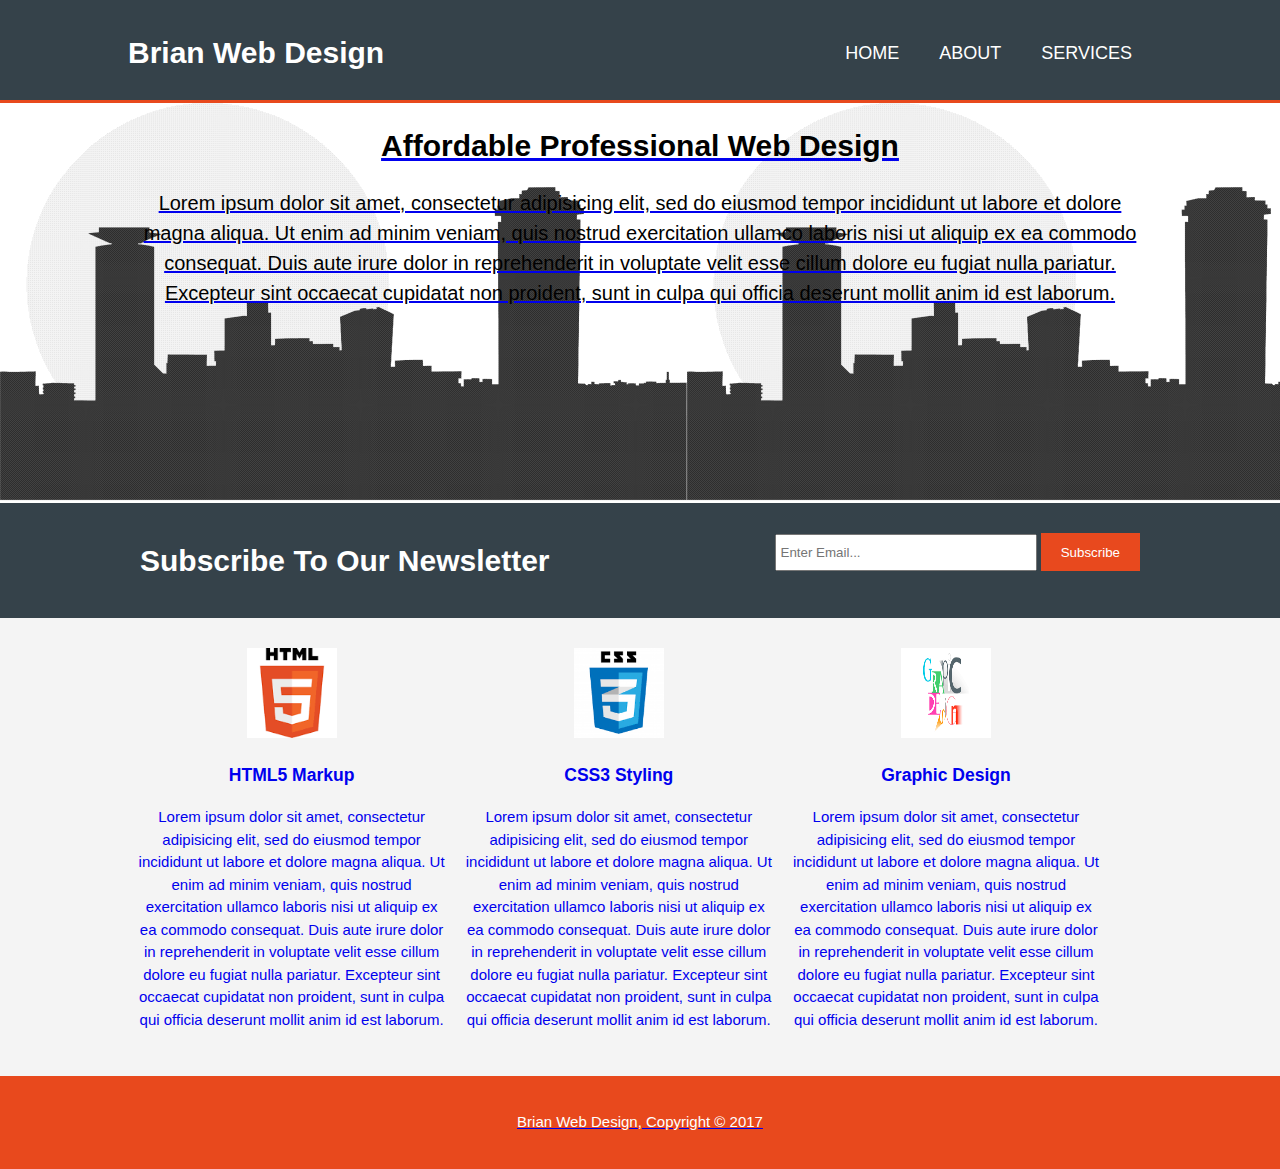
<file: index.html>
<!DOCTYPE html>
<html>
<head>
	<meta charset="utf-8">
	<meta name="viewport" conent="width=device-width">
	<meta name="descritpion" content="Affordable and professional web design">
	<meta name="keywords" content="web design, affordable web design, professional web design">
	<meta name="author" content="Brian Oboka">
	<title>Brian Web Design | Welcome</title>
	<link rel="stylesheet" href="stylesheet.css">
</head>
<body>
<header>
	<div class="container">
		<div id="branding">
			<h1>Brian Web Design</h1>
		</div>
		<nav>
			<ul>
				<li><a href="index.html">Home</li>
				<li><a href="about.html">About</li>
				<li><a href="services.html">Services</li>
			</ul>
		</nav>
	</div>
</header>

<section id="showcase">
	<div class="container">
		<h1>Affordable Professional Web Design</h1>
		<p>Lorem ipsum dolor sit amet, consectetur adipisicing elit, sed do eiusmod
		tempor incididunt ut labore et dolore magna aliqua. Ut enim ad minim veniam,
		quis nostrud exercitation ullamco laboris nisi ut aliquip ex ea commodo
		consequat. Duis aute irure dolor in reprehenderit in voluptate velit esse
		cillum dolore eu fugiat nulla pariatur. Excepteur sint occaecat cupidatat non
		proident, sunt in culpa qui officia deserunt mollit anim id est laborum.</p>
	</div>
</section>

<section id="newsletter">
	<div class="container">
		<h1>Subscribe To Our Newsletter</h1>
		<form>
			<input type="email" placeholder="Enter Email...">
			<button type="submit" class="button_1">Subscribe</button>
		</form>
	</div>
</section>

<section id="boxes">
	<div class="container">
		<div class="box">
			<img src="./images/html5.png">
			<h3>HTML5 Markup</h3>
			<p>Lorem ipsum dolor sit amet, consectetur adipisicing elit, sed do eiusmod
			tempor incididunt ut labore et dolore magna aliqua. Ut enim ad minim veniam,
			quis nostrud exercitation ullamco laboris nisi ut aliquip ex ea commodo
			consequat. Duis aute irure dolor in reprehenderit in voluptate velit esse
			cillum dolore eu fugiat nulla pariatur. Excepteur sint occaecat cupidatat non
			proident, sunt in culpa qui officia deserunt mollit anim id est laborum.</p>
		</div>
		<div class="box">
			<img src="./images/css3.png">
			<h3>CSS3 Styling</h3>
			<p>Lorem ipsum dolor sit amet, consectetur adipisicing elit, sed do eiusmod
			tempor incididunt ut labore et dolore magna aliqua. Ut enim ad minim veniam,
			quis nostrud exercitation ullamco laboris nisi ut aliquip ex ea commodo
			consequat. Duis aute irure dolor in reprehenderit in voluptate velit esse
			cillum dolore eu fugiat nulla pariatur. Excepteur sint occaecat cupidatat non
			proident, sunt in culpa qui officia deserunt mollit anim id est laborum.</p>
		</div>
		<div class="box">
			<img src="./images/graphic_design.png">
			<h3>Graphic Design</h3>
			<p>Lorem ipsum dolor sit amet, consectetur adipisicing elit, sed do eiusmod
			tempor incididunt ut labore et dolore magna aliqua. Ut enim ad minim veniam,
			quis nostrud exercitation ullamco laboris nisi ut aliquip ex ea commodo
			consequat. Duis aute irure dolor in reprehenderit in voluptate velit esse
			cillum dolore eu fugiat nulla pariatur. Excepteur sint occaecat cupidatat non
			proident, sunt in culpa qui officia deserunt mollit anim id est laborum.</p>
		</div>
	</div>
</section>

<footer>
	<p>Brian Web Design, Copyright &copy; 2017</p>
</footer>

</body>
</html>
</file>
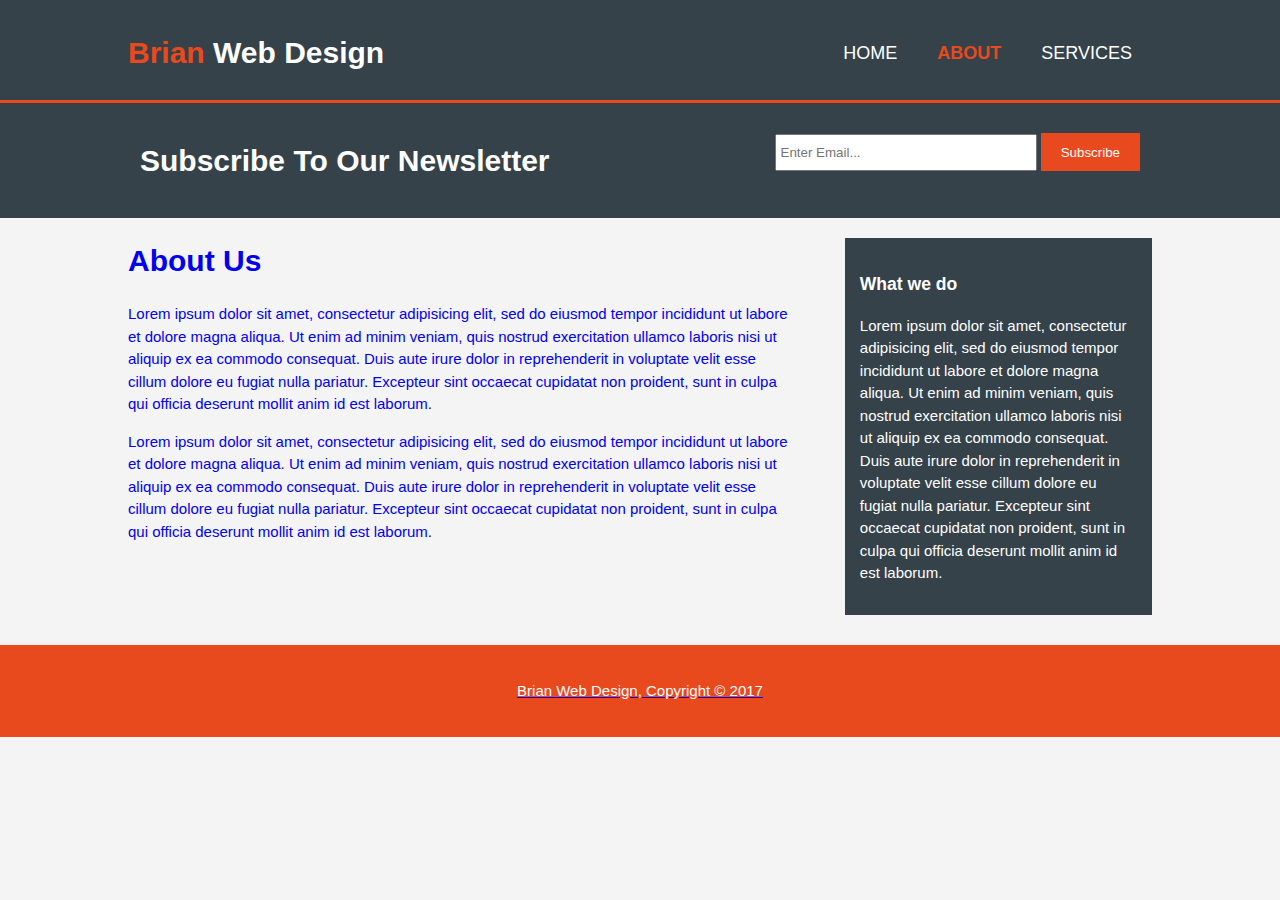
<file: about.html>
<!DOCTYPE html>
<html>
<head>
	<meta charset="utf-8">
	<meta name="viewport" conent="width=device-width">
	<meta name="descritpion" content="Affordable and professional web design">
	<meta name="keywords" content="web design, affordable web design, professional web design">
	<meta name="author" content="Brian Oboka">
	<title>Brian Web Design | About</title>
	<link rel="stylesheet" href="stylesheet.css">
</head>
<body>
<header>
	<div class="container">
		<div id="branding">
			<h1><span class="highlight"> Brian</span> Web Design</h1>
		</div>
		<nav>
			<ul>
				<li ><a href="index.html">Home</li>
				<li class="current"><a href="about.html">About</li>
				<li><a href="services.html">Services</li>
			</ul>
		</nav>
	</div>
</header>



<section id="newsletter">
	<div class="container">
		<h1>Subscribe To Our Newsletter</h1>
		<form>
			<input type="email" placeholder="Enter Email...">
			<button type="submit" class="button_1">Subscribe</button>
		</form>
	</div>
</section>

<section id="main">
	<div class="container">
	<article id="main-col">
	<h1 class="page-title">About Us</h1>
	<p>Lorem ipsum dolor sit amet, consectetur adipisicing elit, sed do eiusmod
	tempor incididunt ut labore et dolore magna aliqua. Ut enim ad minim veniam,
	quis nostrud exercitation ullamco laboris nisi ut aliquip ex ea commodo
	consequat. Duis aute irure dolor in reprehenderit in voluptate velit esse
	cillum dolore eu fugiat nulla pariatur. Excepteur sint occaecat cupidatat non
	proident, sunt in culpa qui officia deserunt mollit anim id est laborum.</p>
	<p>Lorem ipsum dolor sit amet, consectetur adipisicing elit, sed do eiusmod
	tempor incididunt ut labore et dolore magna aliqua. Ut enim ad minim veniam,
	quis nostrud exercitation ullamco laboris nisi ut aliquip ex ea commodo
	consequat. Duis aute irure dolor in reprehenderit in voluptate velit esse
	cillum dolore eu fugiat nulla pariatur. Excepteur sint occaecat cupidatat non
	proident, sunt in culpa qui officia deserunt mollit anim id est laborum.</p>	
	</article>

	<aside id="sidebar">
	<div class="dark">
	<h3>What we do</h3>

	<p>Lorem ipsum dolor sit amet, consectetur adipisicing elit, sed do eiusmod
	tempor incididunt ut labore et dolore magna aliqua. Ut enim ad minim veniam,
	quis nostrud exercitation ullamco laboris nisi ut aliquip ex ea commodo
	consequat. Duis aute irure dolor in reprehenderit in voluptate velit esse
	cillum dolore eu fugiat nulla pariatur. Excepteur sint occaecat cupidatat non
	proident, sunt in culpa qui officia deserunt mollit anim id est laborum.</p>
	</div>
	</aside>

	</div>
</section>

<footer>
	<p>Brian Web Design, Copyright &copy; 2017</p>
</footer>

</body>
</html>
</file>
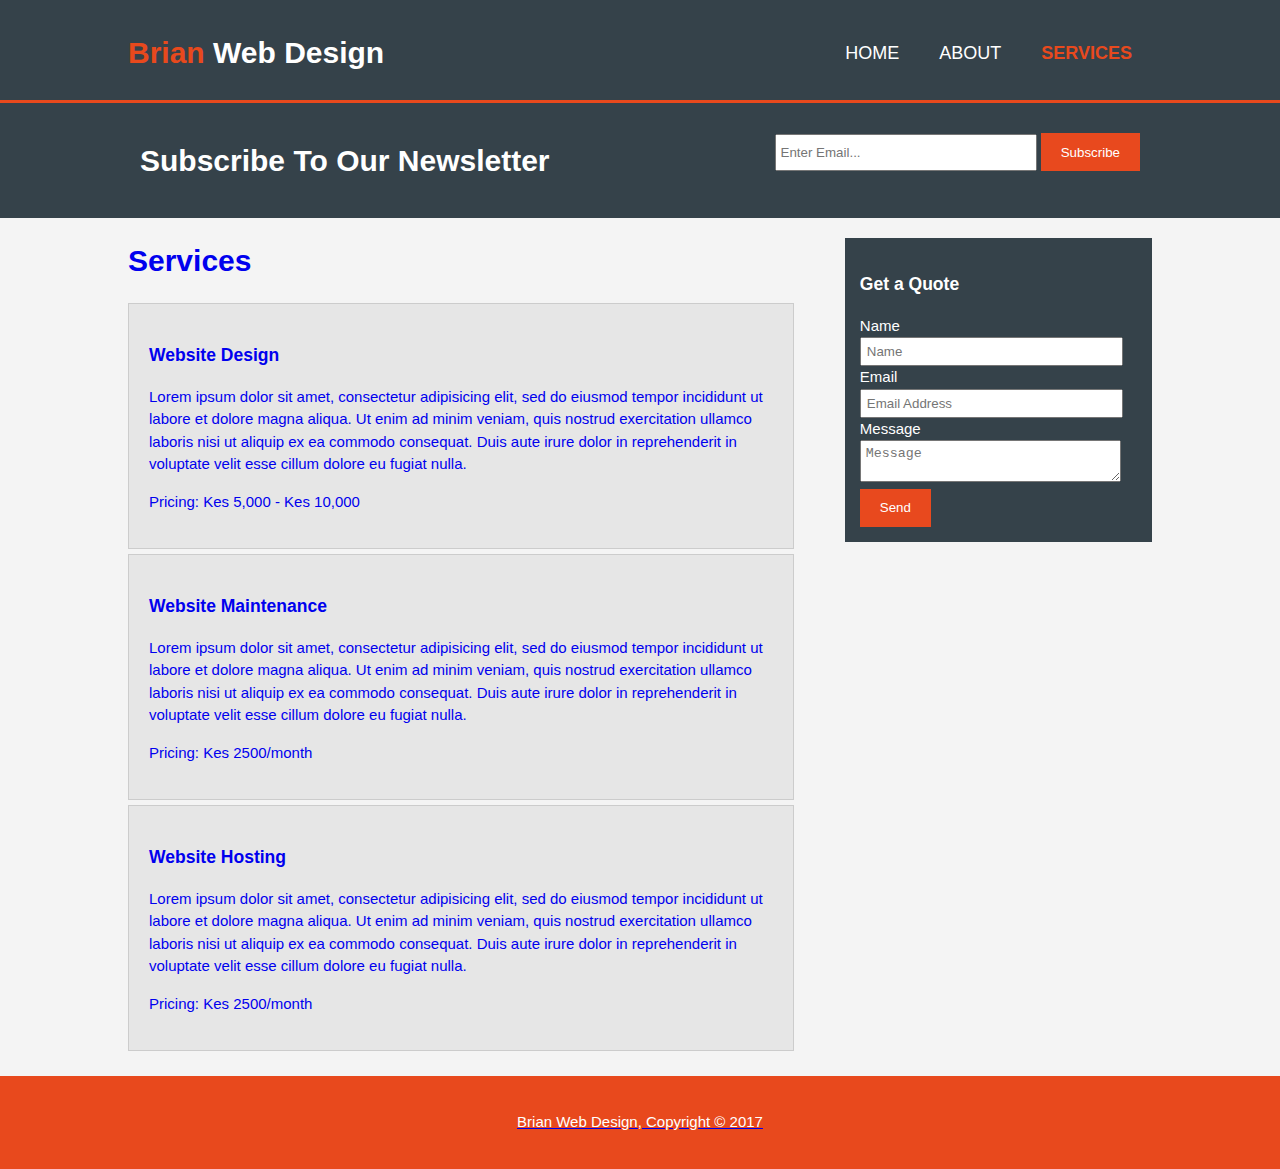
<file: services.html>
<!DOCTYPE html>
<html>
<head>
	<meta charset="utf-8">
	<meta name="viewport" conent="width=device-width">
	<meta name="descritpion" content="Affordable and professional web design">
	<meta name="keywords" content="web design, affordable web design, professional web design">
	<meta name="author" content="Brian Oboka">
	<title>Brian Web Design | Services</title>
	<link rel="stylesheet" href="stylesheet.css">
</head>
<body>
<header>
	<div class="container">
		<div id="branding">
			<h1><span class="highlight"> Brian</span> Web Design</h1>
		</div>
		<nav>
			<ul>
				<li ><a href="index.html">Home</li>
				<li ><a href="about.html">About</li>
				<li class="current"><a href="services.html">Services</li>
			</ul>
		</nav>
	</div>
</header>



<section id="newsletter">
	<div class="container">
		<h1>Subscribe To Our Newsletter</h1>
		<form>
			<input type="email" placeholder="Enter Email...">
			<button type="submit" class="button_1">Subscribe</button>
		</form>
	</div>
</section>

<section id="main">
	<div class="container">
	<article id="main-col">
	<h1 class="page-title">Services</h1>
	<ul id="services">
		<li>
			<h3>Website Design</h3>
			<p>Lorem ipsum dolor sit amet, consectetur adipisicing elit, sed do eiusmod
			tempor incididunt ut labore et dolore magna aliqua. Ut enim ad minim veniam,
			quis nostrud exercitation ullamco laboris nisi ut aliquip ex ea commodo
			consequat. Duis aute irure dolor in reprehenderit in voluptate velit esse
			cillum dolore eu fugiat nulla.</p>
			<p>Pricing: Kes 5,000 - Kes 10,000</p>
		</li>
		<li>
			<h3>Website Maintenance</h3>
			<p>Lorem ipsum dolor sit amet, consectetur adipisicing elit, sed do eiusmod
			tempor incididunt ut labore et dolore magna aliqua. Ut enim ad minim veniam,
			quis nostrud exercitation ullamco laboris nisi ut aliquip ex ea commodo
			consequat. Duis aute irure dolor in reprehenderit in voluptate velit esse
			cillum dolore eu fugiat nulla.</p>
			<p>Pricing: Kes 2500/month</p>
		</li>	
		<li>
			<h3>Website Hosting</h3>
			<p>Lorem ipsum dolor sit amet, consectetur adipisicing elit, sed do eiusmod
			tempor incididunt ut labore et dolore magna aliqua. Ut enim ad minim veniam,
			quis nostrud exercitation ullamco laboris nisi ut aliquip ex ea commodo
			consequat. Duis aute irure dolor in reprehenderit in voluptate velit esse
			cillum dolore eu fugiat nulla.</p>
			<p>Pricing: Kes 2500/month</p>
		</li>	
	</ul>
	</article>

	<aside id="sidebar">
	<div class="dark">
	<h3>Get a Quote</h3>
	<form class="quote">
		<div>
			<label>Name</label><br>
			<input type="text" placeholder="Name">
		</div>
		<div>
			<label>Email</label><br>
			<input type="email" placeholder="Email Address">
		</div>
		<div>
			<label>Message</label><br>
			<textarea placeholder="Message"></textarea>
		</div>
		<button class="button_1" type="submit">Send</button>
	</form>
	</div>
	</aside>

	</div>
</section>

<footer>
	<p>Brian Web Design, Copyright &copy; 2017</p>
</footer>

</body>
</html>
</file>
<file: stylesheet.css>
body { font: 15px/1.5 Arial, Helvetica, sans-serif;
		padding: 0;
		margin: 0;
		background-color: #f4f4f4; }

/* Global */
.container {
	width: 80%;
	margin: auto;
	overflow: hidden;
}

ul {
	margin: 0;
	padding: 0;
}

.button_1 {
	height: 38px;
	background: #e8491e;
	border: none;
	padding-left: 20px;
	padding-right: 20px;
	color: white;
}

.dark {
	padding: 15px;
	background: #35424a;
	color: white;
	margin-top: 10px;
	margin-bottom: 10px;
}

/* Header */
header {
	background: #35424a;
	color: #ffffff;
	padding-top: 30px;
	min-height: 70px;
	border-bottom: #e8491d 3px solid;
}

header a {
	color: #ffffff;
	text-decoration: none;
	text-transform: uppercase;
	font-size: 18px;
}

header li {
	float: left;
	display: inline;
	padding: 0 20px 0 20px;
}

header #branding {
	float: left;
}

header #branding h1 {
	margin: 0;
}

header nav {
	float: right;
	margin-top: 10px;
}

header .highlight, header .current a {
	color: #e8491d;
	font-weight: bold;
}

header a:hover {
	color: #cccccc;
	font-weight: bold;
}

/* Showcase */
#showcase {
	min-height: 400px;
	background: url("../images/nairobi-skyline.png") repeat;
	text-align: center;
	color: black;
}

#showcase h1 {
	font-size: 30px;
}

#showcase p {
	font-size: 20px;
}

/* newsletter */
#newsletter {
	padding: 15px;
	color: #ffffff;
	background: #35424a;
}

#newsletter h1 {
	float: left;
}

#newsletter form {
	float: right;
	margin-top: 15px;
}

#newsletter input[type="email"] {
	padding: 4px;
	height: 25px;
	width: 250px;
}

/* boxes */

#boxes {
	margin-top: 20px;
}

#boxes .box {
	float: left;
	width: 30%;
	padding: 10px;
	text-align: center;
}

#boxes .box img {
	width: 90px;
	height: 90px;
}

footer {
	padding: 20px;
	margin-top: 20px;
	color: white;
	background-color: #e8491d;
	text-align: center;
}

/* Sidebar */
aside#sidebar {
	float: right;
	width: 30%;
	margin-top: 10px;
}

aside#sidebar .quote input, aside#sidebar .quote textarea {
	width: 90%;
	padding: 5px;
}

/* Main-col */
article#main-col {
	float: left;
	width: 65%;
}

/* services */

ul#services li {
	list-style: none;
	padding: 20px;
	border: #cccccc solid 1px;
	margin-bottom: 5px;
	background: #e6e6e6;
}


/* Media queries */

@media (max-width: 768px) {
	header #branding, header-nav, header nav li, #newsletter h1, #newsletter form, #boxes .box, article#main-col, aside#sidebar {
		float: none;
		text-align: center;
		width: 100%;
	}
	header {
		padding-bottom: 20px;
	}

	#showcase h1 {
		margin-top: 40px;
	}
	#newsletter button, .quote button {
		display: block;
		width: 100%;
	}

	#newsletter form input[type="email"], .quote input, .quote textarea {
		width: 100%;
		margin-bottom: 5px;
	}

}
</file>
